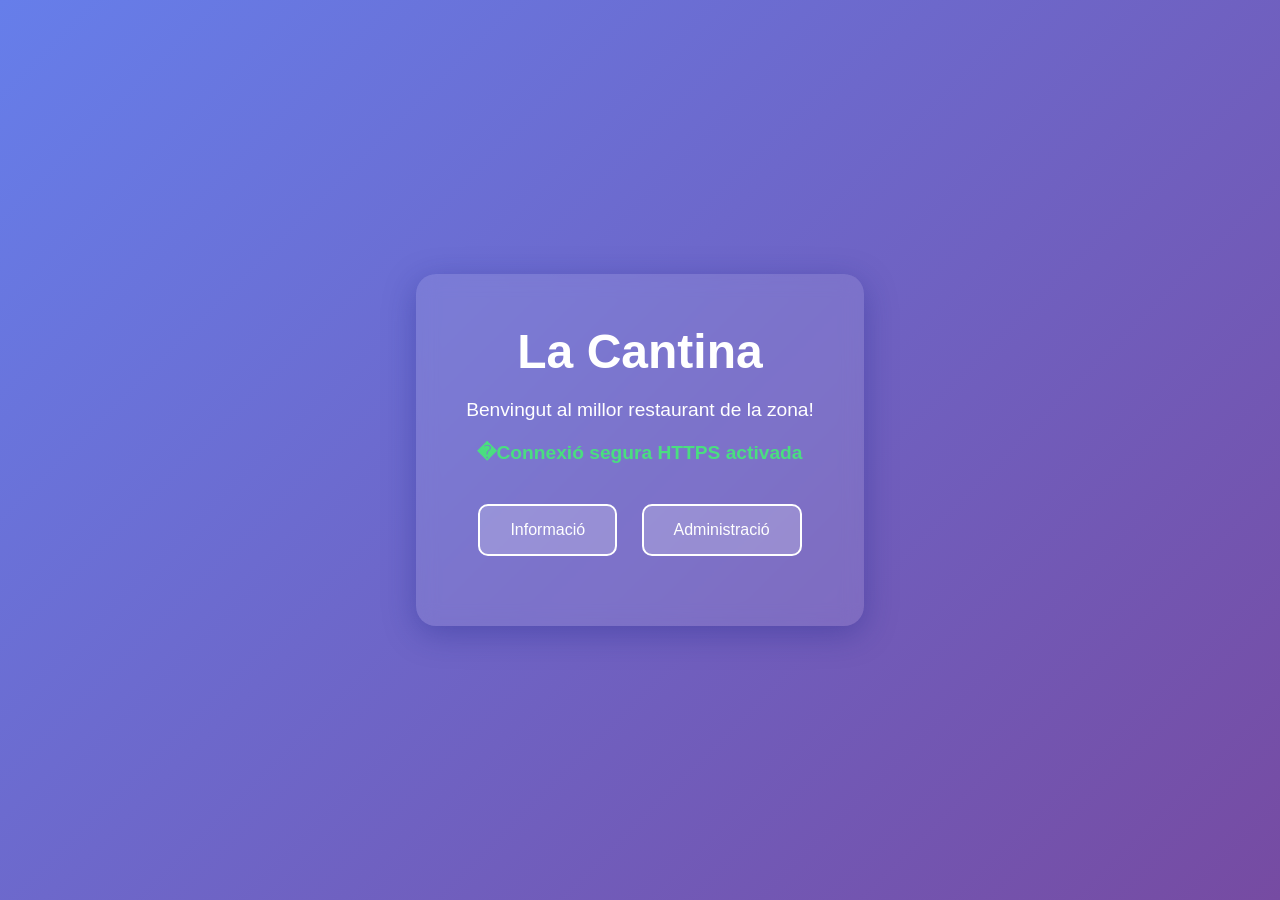
<file: public-html/html/index.html>
<!DOCTYPE html>
<html lang="ca">
<head>
    <meta charset="UTF-8">
    <meta name="viewport" content="width=device-width, initial-scale=1.0">
    <title>La Cantina - Restaurant</title>
    <style>
        body {
            font-family: Arial, sans-serif;
            margin: 0;
            padding: 0;
            background: linear-gradient(135deg, #667eea 0%, #764ba2 100%);
            color: white;
            min-height: 100vh;
            display: flex;
            align-items: center;
            justify-content: center;
        }
        .container {
            text-align: center;
            background: rgba(255, 255, 255, 0.1);
            padding: 50px;
            border-radius: 20px;
            backdrop-filter: blur(10px);
            box-shadow: 0 8px 32px 0 rgba(31, 38, 135, 0.37);
        }
        h1 { font-size: 3em; margin: 0 0 20px 0; }
        p { font-size: 1.2em; margin: 20px 0; }
        a {
            display: inline-block;
            margin: 20px 10px;
            padding: 15px 30px;
            background: rgba(255, 255, 255, 0.2);
            color: white;
            text-decoration: none;
            border-radius: 10px;
            border: 2px solid white;
            transition: all 0.3s;
        }
        a:hover {
            background: white;
            color: #667eea;
        }
        .secure { color: #4ade80; font-weight: bold; }
    </style>
</head>
<body>
    <div class="container">
        <h1>La Cantina</h1>
        <p>Benvingut al millor restaurant de la zona!</p>
        <p class="secure">�Connexió segura HTTPS activada</p>
        <div>
            <a href="/info/">Informació</a>
            <a href="/admin/">Administració</a>
        </div>
    </div>
</body>
</html>
</file>
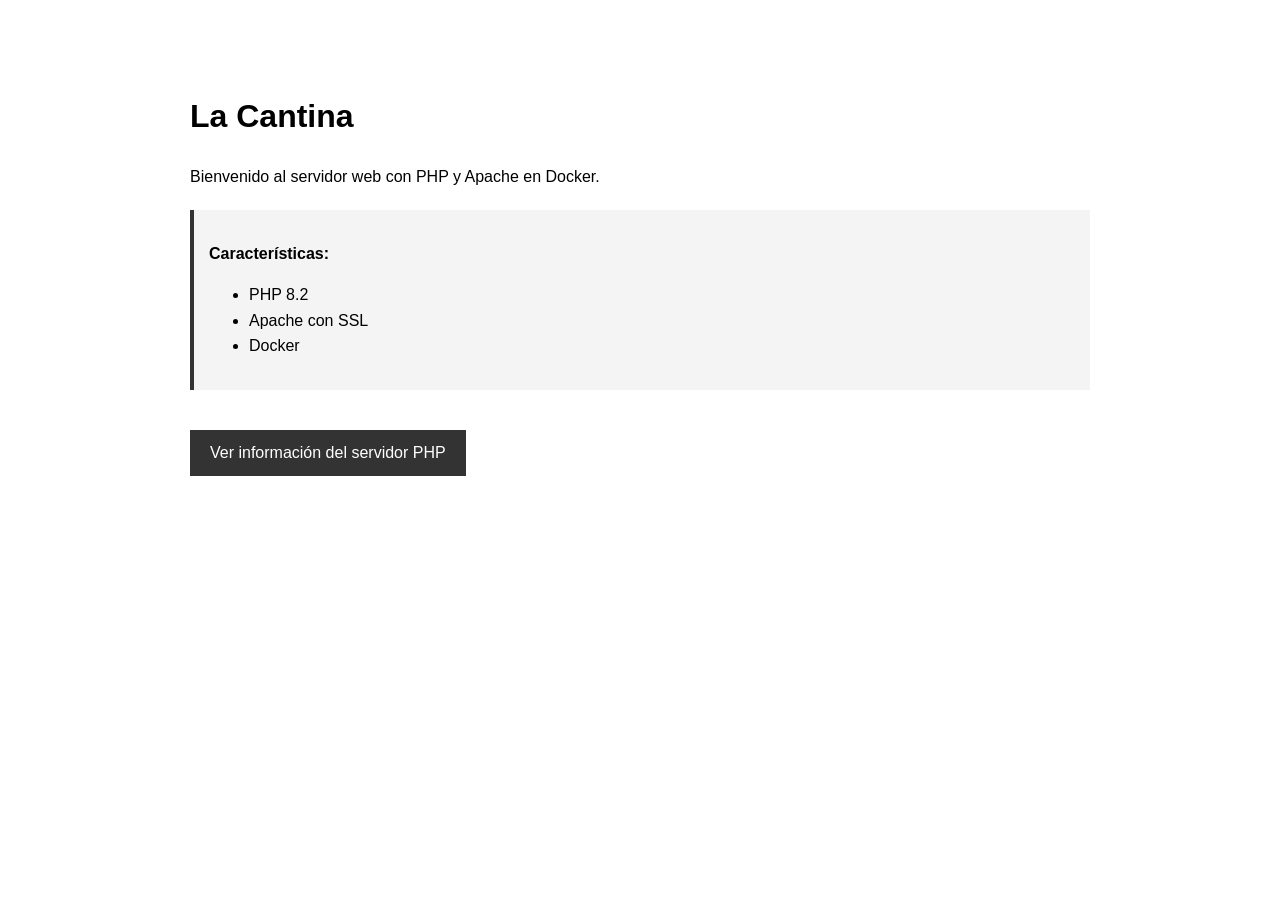
<file: public-html/public/index.html>
<!DOCTYPE html>
<html lang="es">
<head>
    <meta charset="UTF-8">
    <meta name="viewport" content="width=device-width, initial-scale=1.0">
    <title>La Cantina</title>
    <style>
        body {
            font-family: Arial, sans-serif;
            max-width: 900px;
            margin: 50px auto;
            padding: 20px;
            line-height: 1.6;
        }
        
        .info-box {
            background: #f4f4f4;
            padding: 15px;
            margin: 20px 0;
            border-left: 4px solid #333;
        }
        
        a {
            display: inline-block;
            background: #333;
            color: #FFF;
            padding: 10px 20px;
            text-decoration: none;
            margin-top: 20px;
        }
        
        a:hover {
            background: #555;
        }
    </style>
</head>
<body>
    <h1>La Cantina</h1>
    <p>Bienvenido al servidor web con PHP y Apache en Docker.</p>
    
    <div class="info-box">
        <p><strong>Características:</strong></p>
        <ul>
            <li>PHP 8.2</li>
            <li>Apache con SSL</li>
            <li>Docker</li>
        </ul>
    </div>
    
    <a href="info.php">Ver información del servidor PHP</a>
</body>
</html>
</file>
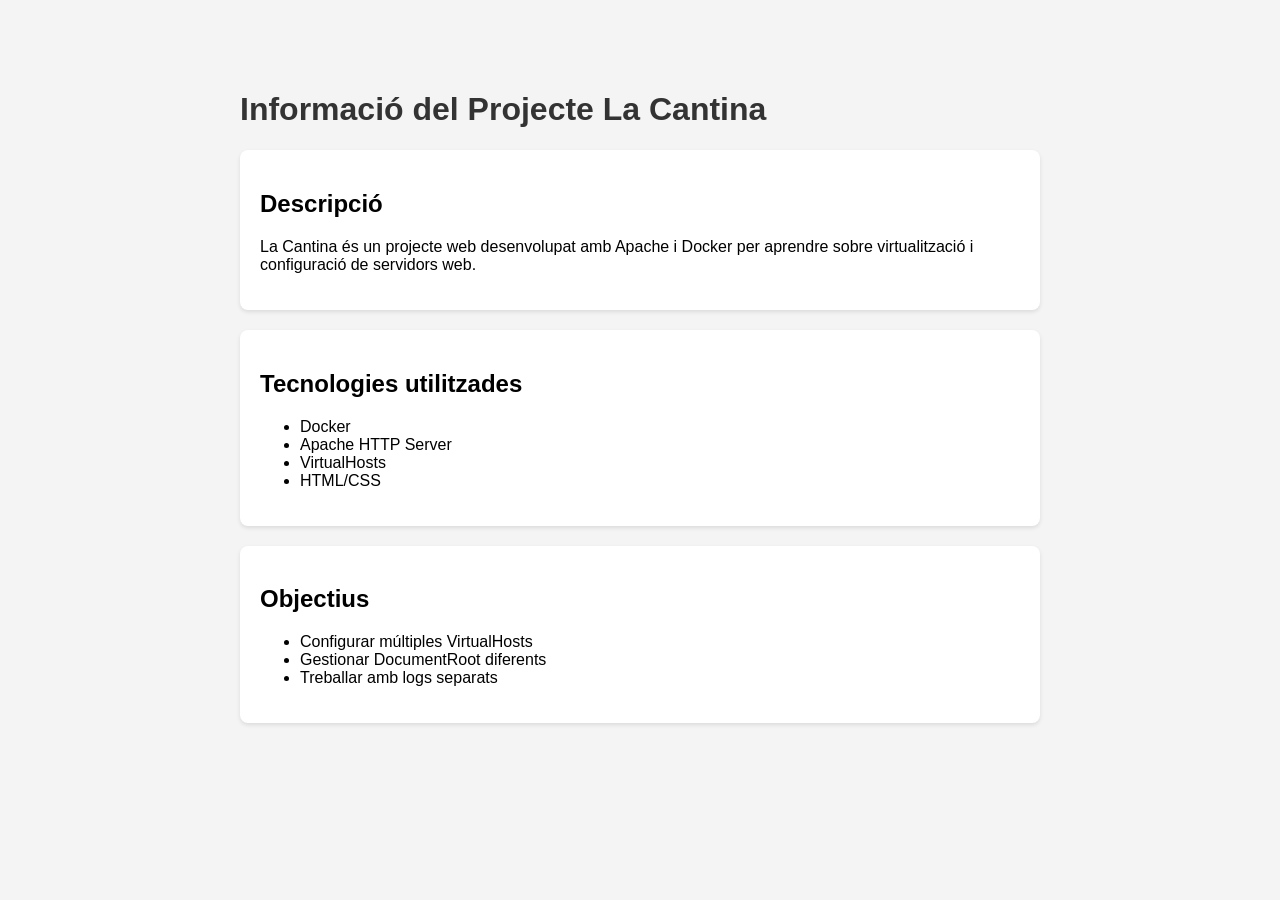
<file: public-html/html/info/index.html>
<!DOCTYPE html>
<html lang="ca">
<head>
    <meta charset="UTF-8">
    <meta name="viewport" content="width=device-width, initial-scale=1.0">
    <title>Informació - La Cantina</title>
    <style>
        body {
            font-family: Arial, sans-serif;
            max-width: 800px;
            margin: 50px auto;
            padding: 20px;
            background-color: #f4f4f4;
        }
        h1 { color: #333; }
        .info-box {
            background: white;
            padding: 20px;
            border-radius: 8px;
            margin: 20px 0;
            box-shadow: 0 2px 4px rgba(0,0,0,0.1);
        }
    </style>
</head>
<body>
    <h1>Informació del Projecte La Cantina</h1>
    
    <div class="info-box">
        <h2>Descripció</h2>
        <p>La Cantina és un projecte web desenvolupat amb Apache i Docker per aprendre sobre virtualització i configuració de servidors web.</p>
    </div>
    
    <div class="info-box">
        <h2>Tecnologies utilitzades</h2>
        <ul>
            <li>Docker</li>
            <li>Apache HTTP Server</li>
            <li>VirtualHosts</li>
            <li>HTML/CSS</li>
        </ul>
    </div>
    
    <div class="info-box">
        <h2>Objectius</h2>
        <ul>
            <li>Configurar múltiples VirtualHosts</li>
            <li>Gestionar DocumentRoot diferents</li>
            <li>Treballar amb logs separats</li>
        </ul>
    </div>
</body>
</html>
</file>
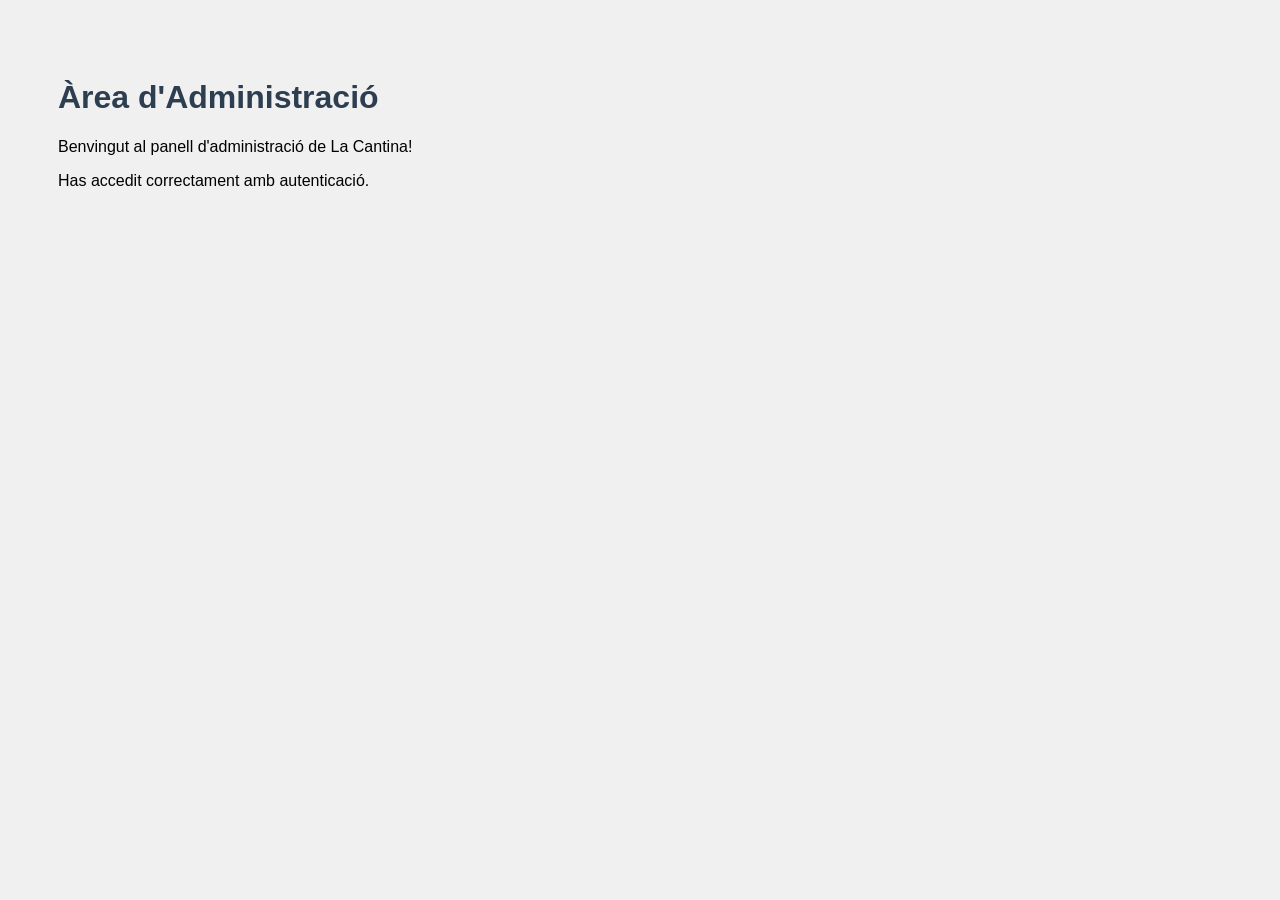
<file: public-html/public/admin/index.html>
<!DOCTYPE html>
<html lang="ca">
<head>
    <meta charset="UTF-8">
    <title>Panell d'Administració - La Cantina</title>
    <style>
        body { font-family: Arial; padding: 50px; background: #f0f0f0; }
        h1 { color: #2c3e50; }
    </style>
</head>
<body>
    <h1>Àrea d'Administració</h1>
    <p>Benvingut al panell d'administració de La Cantina!</p>
    <p>Has accedit correctament amb autenticació.</p>
</body>
</html>
</file>
